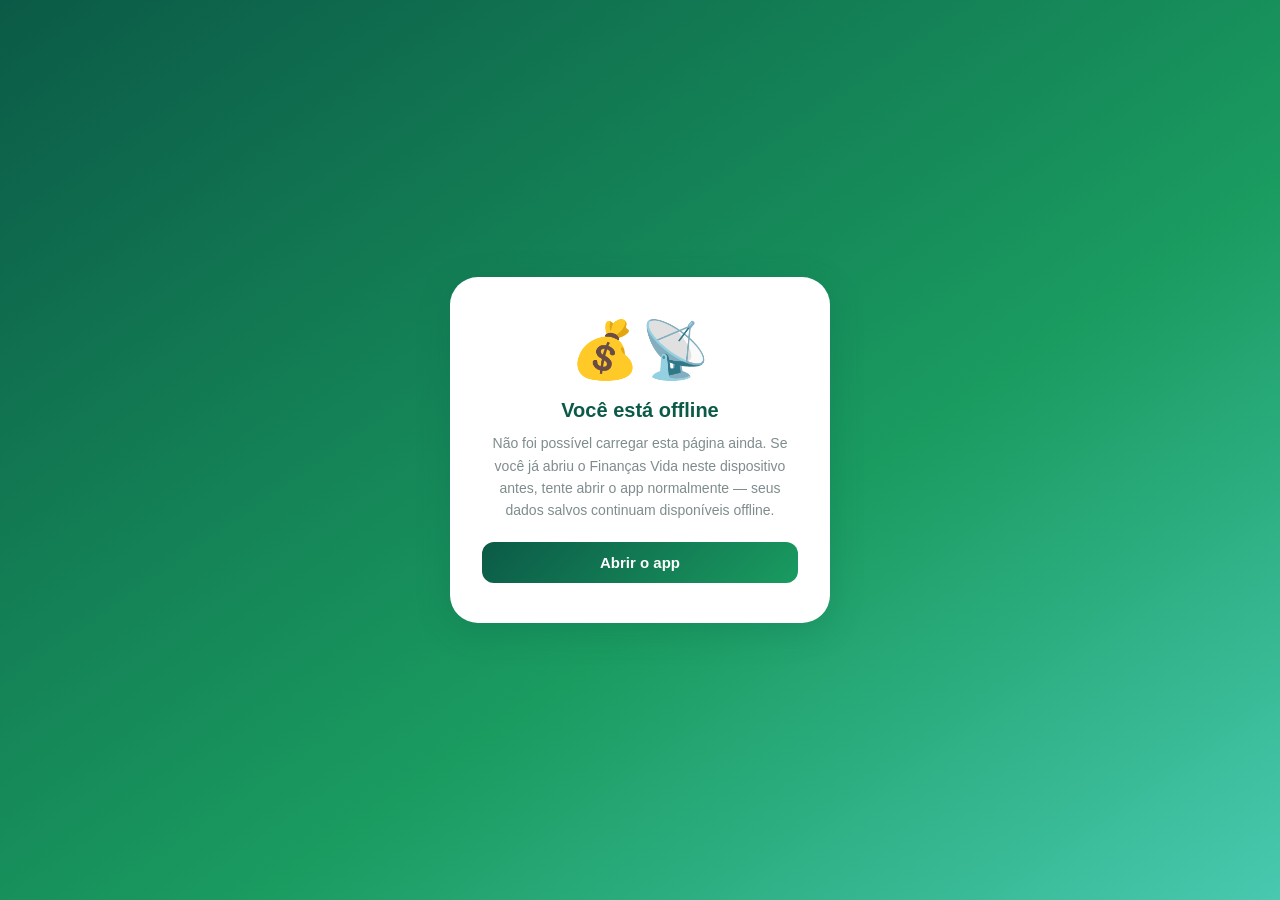
<file: offline.html>
<!DOCTYPE html>
<html lang="pt-BR">
<head>
<meta charset="UTF-8">
<meta name="viewport" content="width=device-width,initial-scale=1.0">
<title>Sem conexão — Finanças Vida</title>
<style>
  *{margin:0;padding:0;box-sizing:border-box}
  body{font-family:-apple-system,'Nunito',sans-serif;min-height:100vh;display:flex;align-items:center;justify-content:center;background:linear-gradient(145deg,#0B5A47 0%,#1A9B60 60%,#48C9B0 100%);padding:20px}
  .card{background:#fff;border-radius:28px;padding:40px 32px;max-width:380px;text-align:center;box-shadow:0 8px 32px rgba(11,90,71,.25)}
  .card div.icon{font-size:56px;margin-bottom:16px}
  h1{font-size:20px;color:#0B5A47;margin-bottom:10px}
  p{color:#7F8C8D;font-size:14px;line-height:1.6;margin-bottom:20px}
  button{background:linear-gradient(135deg,#0B5A47,#1A9B60);color:#fff;border:none;border-radius:12px;padding:12px 20px;font-weight:800;font-size:15px;cursor:pointer;width:100%}
</style>
</head>
<body>
  <div class="card">
    <div class="icon">💰📡</div>
    <h1>Você está offline</h1>
    <p>Não foi possível carregar esta página ainda. Se você já abriu o Finanças Vida neste dispositivo antes, tente abrir o app normalmente — seus dados salvos continuam disponíveis offline.</p>
    <button onclick="location.href='./index.html'">Abrir o app</button>
  </div>
</body>
</html>
</file>
